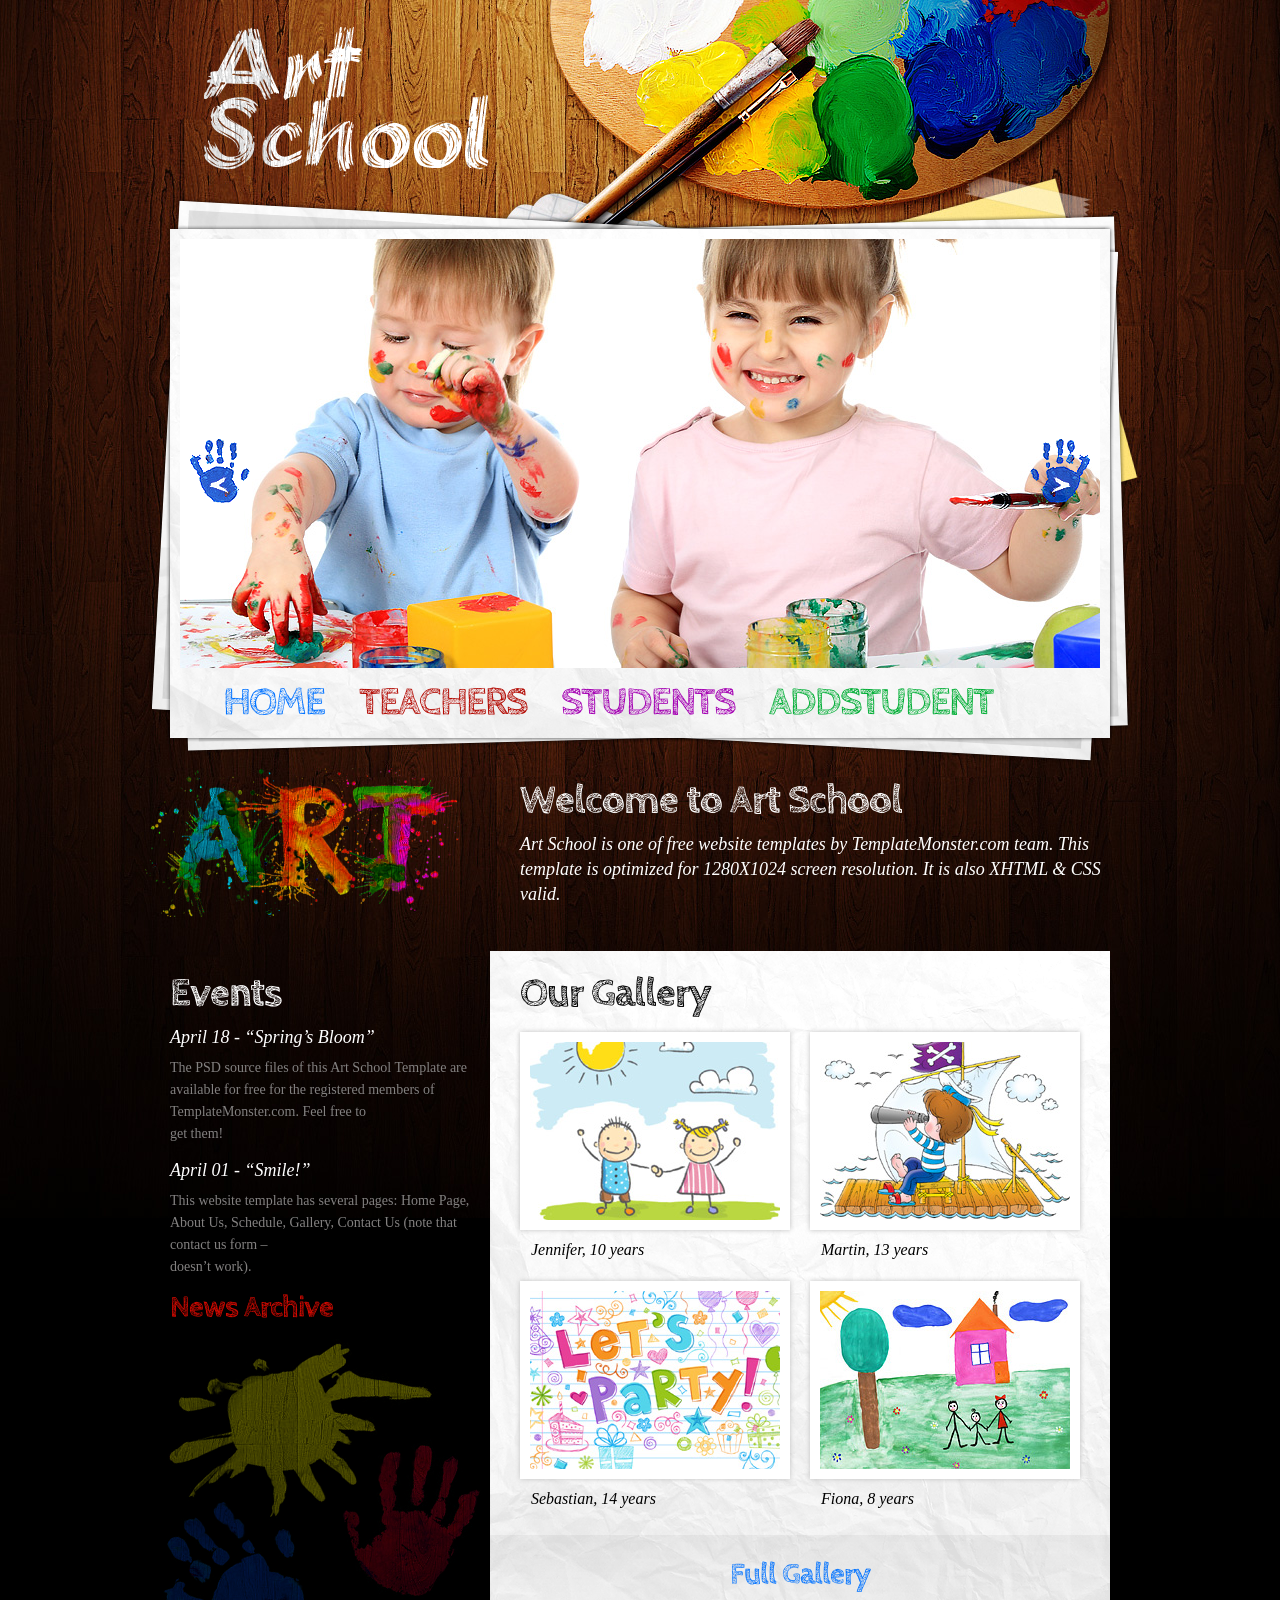
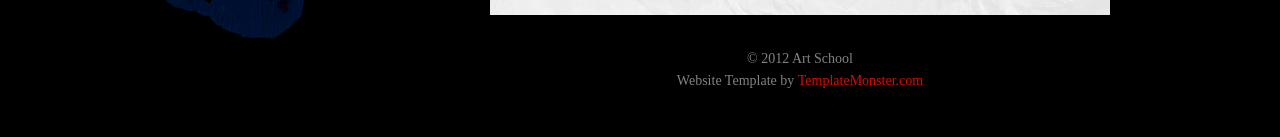
<file: www/Home.html>
<!DOCTYPE html>
<html lang="en">
<head>
<title>Art School</title>
<meta charset="utf-8">
<link rel="stylesheet" type="text/css" media="screen" href="css/reset.css">
<link rel="stylesheet" type="text/css" media="screen" href="css/style.css">
<link rel="stylesheet" type="text/css" media="screen" href="css/grid_12.css">
<link rel="stylesheet" type="text/css" media="screen" href="css/slider.css">
<link href='http://fonts.googleapis.com/css?family=Cabin+Sketch:400,700' rel='stylesheet' type='text/css'>
<script src="js/jquery-1.7.min.js"></script>
<script src="js/jquery.easing.1.3.js"></script>
<script src="js/tms-0.4.1.js"></script>
<script>
$(document)
    .ready(function () {
    $('.slider')
        ._TMS({
        show: 0,
        pauseOnHover: true,
        prevBu: '.prev',
        nextBu: '.next',
        playBu: false,
        duration: 800,
        preset: 'fade',
        pagination: true,
        pagNums: false,
        slideshow: 7000,
        numStatus: false,
        banners: false,
        waitBannerAnimation: false,
        progressBar: false
    })
});
</script>
<!--[if lt IE 9]>
<script src="js/html5.js"></script>
<link rel="stylesheet" type="text/css" media="screen" href="css/ie.css">
<![endif]-->
</head>
<body>
<div class="main">
  <!--==============================header=================================-->
  <header>
    <h1><a href="Home.html"><img src="images/logo.png" alt=""></a></h1>
    <nav>
      <div id="slide">
        <div class="slider">
          <ul class="items">
            <li><img src="images/slider-1.jpg" alt=""></li>
            <li><img src="images/slider-2.jpg" alt=""></li>
            <li><img src="images/slider-3.jpg" alt=""></li>
          </ul>
        </div>
        <a href="#" class="prev"></a><a href="#" class="next"></a> </div>
      <ul class="menu">
        <li><a href="Home.html" class="clr-1">Home</a></li>
        <li><a href="Teachers.html" class="clr-4">Teachers</a></li>
        <li><a href="Students.html" class="clr-5">Students</a></li>
        <li><a href="AddStudent.html" class="clr-2">AddStudent</a></li>
      </ul>
    </nav>
  </header>
  <!--==============================content================================-->
  <section id="content">
    <div class="container_12">
      <div class="grid_4 bot-1">
        <div class="art"></div>
        <h2 class="top-1 p2">Events</h2>
        <p class="text-1 p3">April 18 - “Spring’s Bloom”</p>
        <p>The PSD source files of this Art School Template are available for free for the registered members of TemplateMonster.com. Feel free to <br>
          get them!</p>
        <p class="text-1 top-2 p3">April 01 - “Smile!”</p>
        <p>This website template has several pages: Home Page, About Us, Schedule, Gallery, Contact Us (note that contact us form – <br>
          doesn’t work).</p>
        <a href="#" class="link-1 top-3">News Archive</a> </div>
      <div class="grid_8">
        <div class="pad-1">
          <h2 class="p2">Welcome to Art School</h2>
          <p class="text-1">Art School is one of free website templates by TemplateMonster.com team. This template is optimized for 1280X1024 screen resolution. It is also XHTML & CSS valid.</p>
        </div>
        <div class="block-1">
          <div class="block-1-shadow">
            <h2 class="clr-6 p4">Our Gallery</h2>
            <div class="box-1"> <a href="#" class="img-border"><img src="images/img1.jpg" alt=""></a>
              <p class="text-2">Jennifer, 10 years</p>
            </div>
            <div class="box-1 last"> <a href="#" class="img-border"><img src="images/img2.jpg" alt=""></a>
              <p class="text-2">Martin, 13 years</p>
            </div>
            <div class="clear p5"></div>
            <div class="box-1"> <a href="#" class="img-border"><img src="images/img3.jpg" alt=""></a>
              <p class="text-2">Sebastian, 14 years</p>
            </div>
            <div class="box-1 last"> <a href="#" class="img-border"><img src="images/img4.jpg" alt=""></a>
              <p class="text-2">Fiona, 8 years</p>
            </div>
            <div class="clear"></div>
            <div class="pad-2"> <a href="#" class="link-2">Full Gallery</a> </div>
          </div>
        </div>
        <!--==============================footer=================================-->
        <footer>
          <p>© 2012 Art School</p>
          <p>Website Template by <a target="_blank" href="http://www.templatemonster.com/" class="link">TemplateMonster.com</a></p>
        </footer>
      </div>
      <div class="clear"></div>
    </div>
  </section>
</div>
</body>
</html>
</file>
<file: www/css/style.css>
/* Global properties ======================================================== */
html, body {
	width:100%;
	padding:0;
	margin:0;
}
body {
	font: 14px/22px Georgia, "Times New Roman", Times, serif;
	color:#838180;
	min-width:1000px;
	background: #000000;
}
.ic {
	border:0;
	float:right;
	background:#fff;
	color:#f00;
	width:50%;
	line-height:10px;
	font-size:10px;
	margin:0 10000% 0 0;
	overflow:hidden;
	padding:0
}
.main {
	width:100%;
	background:url(../images/bg.jpg) center 0 no-repeat;
}
/***********************************************************************/
a {
	text-decoration:none;
	cursor:pointer;
	text-decoration:none;
}
a:hover {
	text-decoration:none;
}
.link {
	color:#dd0a00;
}
.link:hover {
	text-decoration:underline;
}
.link-1 {
	font-size:30px;
	line-height:36px;
	color:#dd0a00;
	font-weight:bold;
	font-family: 'Cabin Sketch', cursive;
	letter-spacing:-1px;
	display:inline-block;
}
.link-1:hover {
	color:#fff;
}
.link-2 {
	font-size:30px;
	line-height:36px;
	color:#0072ff;
	font-weight:bold;
	font-family: 'Cabin Sketch', cursive;
	letter-spacing:-1px;
	display:inline-block;
}
.link-2:hover {
	color:#b30800;
}
.clr-1 {
	color:#0072ff;
}
.clr-2 {
	color:#00ae35;
}
.clr-3 {
	color:#bfaf00;
}
.clr-4 {
	color:#b30800;
}
.clr-5 {
	color:#a400b3;
}
.clr-6 {
	color:#000;
}
.clr-7 {
	color:#fff;
}
.text-1 {
	font-size:18px;
	line-height:25px;
	color:#fff;
	font-style:italic;
}
.text-2 {
	font-size:16px;
	line-height:25px;
	color:#000;
	font-style:italic;
}
h2 {
	font-size:40px;
	line-height:50px;
	color:#fff;
	font-weight:bold;
	font-family: 'Cabin Sketch', cursive;
	letter-spacing:-1px;
}
ul {
	margin:0;
	padding:0;
	list-style-image:none;
}
ul.list-1 li {
	padding:0px 0 0px 14px;
	line-height:22px;
	background:url(../images/marker-1.gif) 0 9px no-repeat;
}
ul.list-1 li a {
	font-size:14px;
	color:#838180;
	line-height:22px;
}
ul.list-1 li a:hover {
	color:#dd0a00;
}
ul.list-2 li {
	padding:0px 0 0px 14px;
	line-height:22px;
	background:url(../images/marker-2.gif) 0 9px no-repeat;
}
ul.list-2 li a {
	font-size:14px;
	color:#000;
	line-height:22px;
}
ul.list-2 li a:hover {
	color:#0072ff;
}
/******************************************************************/
.clear {
	clear:both;
	line-height:0;
	font-size:0;
	width:100%;
}
.wrapper {
	width:100%;
	overflow:hidden;
	position:relative
}
.wrap {
	overflow:hidden;
	position:relative
}
.extra-wrap {
	overflow:hidden;
}
.fleft {
	float:left;
}
.fright {
	float:right;
}
.img-indent {
	float:left;
	margin:3px 20px 0px 0;
}
.last {
	margin-right:0px !important;
}
.top-1 {
	margin-top:44px;
}
.top-2 {
	margin-top:13px;
}
.top-3 {
	margin-top:12px;
}
.top-4 {
	margin-top:30px;
}
.top-5 {
	margin-top:22px;
}
.top-6 {
	margin-top:40px;
}
.left-1 {
	margin-left:13px;
}
.bot-0 {
	padding-bottom:0 !important;
	margin-bottom:0 !important;
}
.bot-1 {
	padding-bottom:411px;
}
.bot-2 {
	margin-bottom:0px;
}
.pad-0 {
	padding:0px 0px 0px 0px;
}
.pad-1 {
	padding:10px 0px 44px 30px;
}
.pad-2 {
	padding:22px 0 22px 0;
	margin-top:24px;
	text-align:center;
	overflow:hidden;
}
.pad-3 {
	padding:12px 0px 27px 0px;
}
.p1 {
	padding-bottom:22px;
}
.p2 {
	padding-bottom:6px;
}
.p3 {
	padding-bottom:7px;
}
.p4 {
	padding-bottom:13px;
}
.p5 {
	padding-bottom:19px;
}
.p6 {
	padding-bottom:5px;
}
.p7 {
	padding-bottom:12px;
}
/*********************************header*************************************/
header {
	width:1000px;
	margin:0 auto;
	z-index:101;
	background:url(../images/header.jpg) right 0 no-repeat;
}
h1 {
	margin:27px 0 0 63px;
	display:inline-block;
	z-index:100;
}
nav {
	z-index:100;
	background:url(../images/slider-bg.png) 0 0 no-repeat;
	margin:17px 0px 0 0px;
	height:571px;
	overflow:hidden;
	padding:0px;
}
ul.menu {
	margin:10px 0px 0 83px;
	display:inline-block;
}
ul.menu li {
	float:left;
	line-height:50px;
	margin:0px 35px 0px 0px;
}
ul.menu li a {
	font-size:40px;
	line-height:50px;
	font-family: 'Cabin Sketch', cursive;
	text-transform:uppercase;
	font-weight:bold;
	letter-spacing:-2px;
	display:block;
}
ul.menu li:hover a, ul.menu li.current a {
	color:#000;
}
/*********************************content*************************************/
#content {
	width:1000px;
	margin:0 auto;
	background:url(../images/content-img.png) 1px bottom no-repeat;
}
.art {
	background:url(../images/art.png) 0 0 no-repeat;
	width:320px;
	height:159px;
	margin:0 0 0 -30px;
}
.block-1 {
	background: url(../images/block-1.gif) 0 bottom repeat-x #fff;
}
.block-1-shadow {
	background:url(../images/block-1-shadow.png) 0 0 repeat-y;
	padding:18px 30px 0 30px;
}
.img-border {
	border:#fff 10px solid;
	box-shadow: 0 0 5px #c1c1c1;
	display:inline-block;
}
.box-1 {
	float:left;
	margin-right:20px;
}
.box-1 p.text-2 {
	margin:7px 0 0px 11px;
}
.lists {
	overflow:hidden;
	margin-top:12px;
}
.lists ul {
	float:left;
	width:270px;
	margin-right:20px;
}
.table {
	width:560px;
	color:#000;
	margin-bottom:6px;
}
.table tr {
	border-top:#d6d6d6 1px solid;
}
.table tr th {
	width:145px;
	text-align:left;
	font-weight:bold;
	padding-bottom:13px;
}
.table tr th.last {
	width:125px;
}
.table tr:first-child {
	border-top:none;
}
.table tr td {
	padding:8px 0 13px 0;
}
.table tr td span {
	display:block;
}
.box-2 {
	float:left;
	width:270px;
	margin-right:20px;
	color:#000;
}
/****************************footer************************/
footer {
	width:100%;
	position:relative;
	overflow:hidden;
	text-align:center;
	padding:33px 0 30px 0;
}
/**********************form**********************/
.map {
	width:250px;
	height:164px;
	border:#fff 10px solid;
	background:#fff;
	margin-top:8px;
}
.map iframe {
	width:250px;
	height:164px;
}
dl {
	margin:18px 0px 0 0px;
}
dl dt {
}
dl dd span {
	color:#fff;
}
dl dd {
}
dl dd a {
}
dl dd a:hover {
}
#form {
	margin: 7px 0 0px 0px;
	width:560px;
}
#form input {
	border:#e0e0e1 1px solid;
	background:#fff;
	font-size:14px;
	font-family: Georgia, "Times New Roman", Times, serif;
	color:#000;
	padding:3px 10px 5px 10px;
	outline: medium none;
	width: 247px;
	height:17px;
	float:left;
	box-shadow: 0 0 3px #c1c1c1;
}
#form textarea {
	border:#e0e0e1 1px solid;
	background:#fff;
	font-size:14px;
	font-family: Georgia, "Times New Roman", Times, serif;
	color:#000;
	height: 370px;
	outline: medium none;
	overflow: auto;
	padding: 3px 0px 0px 10px;
	width: 465px;
	resize:none;
	margin:0px 0 0 0;
	float:left;
	box-shadow: 0 0 3px #c1c1c1;
}
#form label {
	position:relative;
	display: block;
	min-height:35px;
}
.btns {
	text-align:center;
	margin-left:82px;
	overflow:hidden;
}
.btns a {
	display:inline-block;
	margin:0 15px 0 15px;
}
#form label strong {
	float:left;
	display:inline-block;
	padding-top:3px;
	width:82px;
	color:#000;
	line-height:20px;
}
</file>
<file: www/css/grid_12.css>
.container_12 {
	margin-left:auto;
	margin-right:auto;
	width:960px
}
.grid_1, .grid_2, .grid_3, .grid_4, .grid_5, .grid_6, .grid_7, .grid_8, .grid_9, .grid_10, .grid_11, .grid_12 {
	display:inline;
	float:left;
	position:relative;
	margin:0 10px
}
.alpha {
	margin-left:0
}
.omega {
	margin-right:0
}
.container_12 .grid_1 {
	width:60px
}
.container_12 .grid_2 {
	width:140px
}
.container_12 .grid_3 {
	width:220px
}
.container_12 .grid_4 {
	width:300px
}
.container_12 .grid_5 {
	width:380px
}
.container_12 .grid_6 {
	width:460px
}
.container_12 .grid_7 {
	width:540px
}
.container_12 .grid_8 {
	width:620px
}
.container_12 .grid_9 {
	width:700px
}
.container_12 .grid_10 {
	width:780px
}
.container_12 .grid_11 {
	width:860px
}
.container_12 .grid_12 {
	width:940px
}
.container_12 .prefix_1 {
	padding-left:80px
}
.container_12 .prefix_2 {
	padding-left:160px
}
.container_12 .prefix_3 {
	padding-left:240px
}
.container_12 .prefix_4 {
	padding-left:320px
}
.container_12 .prefix_5 {
	padding-left:400px
}
.container_12 .prefix_6 {
	padding-left:480px
}
.container_12 .prefix_7 {
	padding-left:560px
}
.container_12 .prefix_8 {
	padding-left:640px
}
.container_12 .prefix_9 {
	padding-left:720px
}
.container_12 .prefix_10 {
	padding-left:800px
}
.container_12 .prefix_11 {
	padding-left:880px
}
.container_12 .suffix_1 {
	padding-right:80px
}
.container_12 .suffix_2 {
	padding-right:160px
}
.container_12 .suffix_3 {
	padding-right:240px
}
.container_12 .suffix_4 {
	padding-right:320px
}
.container_12 .suffix_5 {
	padding-right:400px
}
.container_12 .suffix_6 {
	padding-right:480px
}
.container_12 .suffix_7 {
	padding-right:560px
}
.container_12 .suffix_8 {
	padding-right:640px
}
.container_12 .suffix_9 {
	padding-right:720px
}
.container_12 .suffix_10 {
	padding-right:800px
}
.container_12 .suffix_11 {
	padding-right:880px
}
.container_12 .push_1 {
	left:80px
}
.container_12 .push_2 {
	left:160px
}
.container_12 .push_3 {
	left:240px
}
.container_12 .push_4 {
	left:320px
}
.container_12 .push_5 {
	left:400px
}
.container_12 .push_6 {
	left:480px
}
.container_12 .push_7 {
	left:560px
}
.container_12 .push_8 {
	left:640px
}
.container_12 .push_9 {
	left:720px
}
.container_12 .push_10 {
	left:800px
}
.container_12 .push_11 {
	left:880px
}
.container_12 .pull_1 {
	left:-80px
}
.container_12 .pull_2 {
	left:-160px
}
.container_12 .pull_3 {
	left:-240px
}
.container_12 .pull_4 {
	left:-320px
}
.container_12 .pull_5 {
	left:-400px
}
.container_12 .pull_6 {
	left:-480px
}
.container_12 .pull_7 {
	left:-560px
}
.container_12 .pull_8 {
	left:-640px
}
.container_12 .pull_9 {
	left:-720px
}
.container_12 .pull_10 {
	left:-800px
}
.container_12 .pull_11 {
	left:-880px
}
.clear {
	clear:both;
	display:block;
	overflow:hidden;
	visibility:hidden;
	width:0;
	height:0
}
.clearfix:after {
	clear:both;
	content:' ';
	display:block;
	font-size:0;
	line-height:0;
	visibility:hidden;
	width:0;
	height:0
}
.clearfix {
	display:inline-block
}
* html .clearfix {
	height:1%
}
.clearfix {
	display:block
}
</file>
<file: www/css/slider.css>
/*--------- slider ---------*/
#slide {
	position:relative;
	overflow:hidden;
	width:920px;
	padding:44px 40px 0 40px;
	z-index:2;
}
.slider {
	width:920px;
	height:429px;
	margin:0 auto;
	position:relative;
	z-index:2;
}
.items {
	display:none;
}
.pagination {
	display:none;
}
.prev {
	position:absolute;
	top:242px;
	left:49px;
	display:block;
	width:61px;
	height:70px;
	background:url(../images/prev.png) 0 0 no-repeat;
	z-index:99;
}
.prev:hover {
	background-position:0 bottom;
}
.next {
	position:absolute;
	top:242px;
	right:49px;
	display:block;
	width:61px;
	height:70px;
	background:url(../images/next.png) 0 bottom no-repeat;
	z-index:99;
}
.next:hover {
	background-position:0 0;
}
.banner {
	display:none;
}
</file>
<file: www/css/ie.css>
*+html {
	overflow:auto;
}
.img-border, #form input, #form textarea {
	behavior:url("../js/PIE.htc");
	position:relative;
}
ul.menu li a {
	letter-spacing:-3px;
}
.link-1, .link-2, h2 {
	letter-spacing:-2px;
}
</file>
